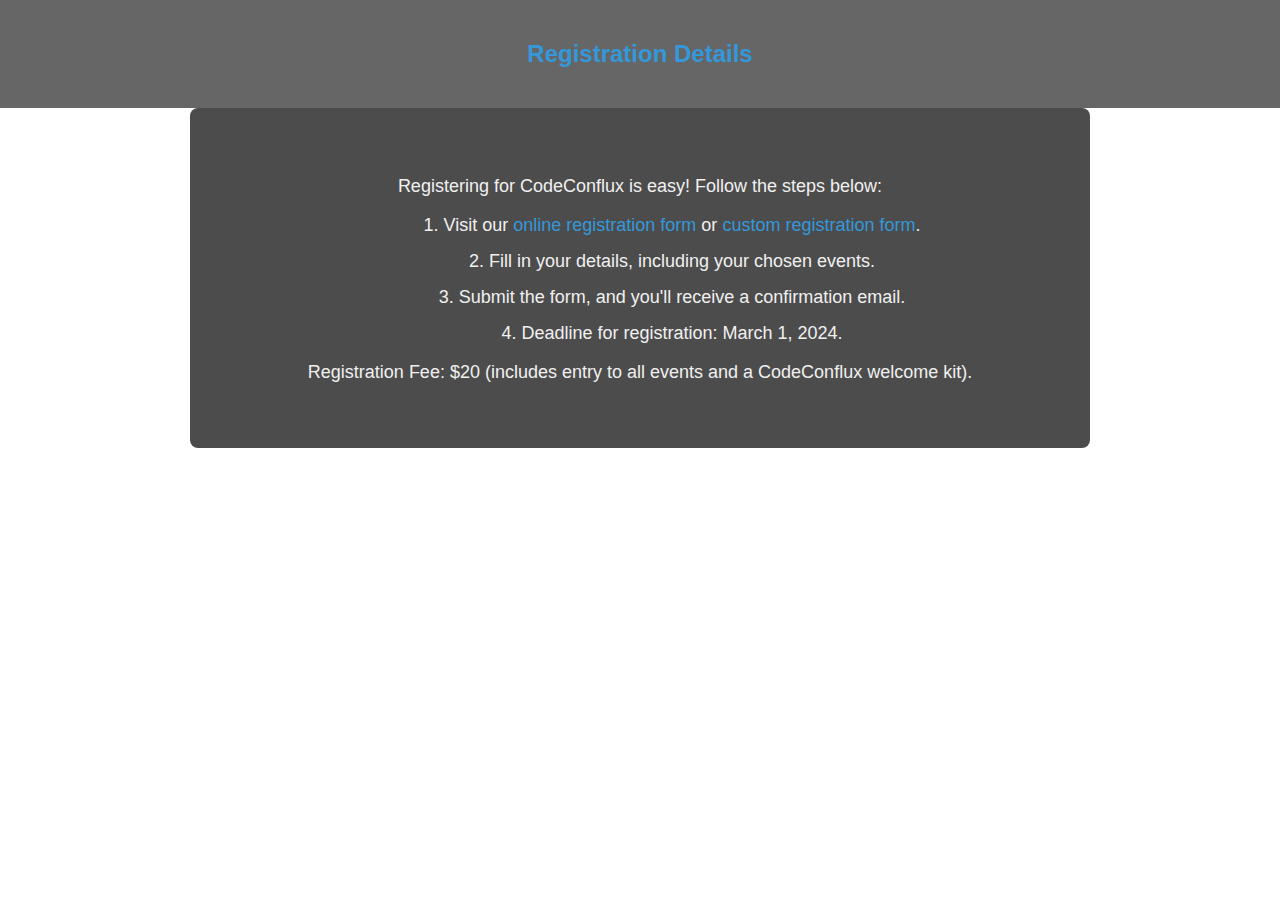
<file: registeration.html>
<html>
<head>
    <title>Registration - CodeConflux</title>
    <link rel="stylesheet" href="style.css">
    <style>
        body {
            font-family: Arial, sans-serif;
            margin: 0;
            padding: 0;
            background: url('C:/xampp/htdocs/website final/assets/images/wallpaper5.jpg') no-repeat center center fixed;
            background-size: cover;
            color: #f0f0f0;
        }
        header {
            text-align: center;
            padding: 20px;
            background-color: rgba(0, 0, 0, 0.6);
            animation: fadeInDown 1.5s ease;
        }
        h2 {
            color: #3498db;
        }
        .registration-info {
            max-width: 800px;
            margin: 0 auto;
            padding: 50px;
            background-color: rgba(0, 0, 0, 0.7);
            border-radius: 8px;
            text-align: center;
            animation: fadeInUp 1.5s ease;
            font-family: 'Segoe UI', Tahoma, Geneva, Verdana, sans-serif;
        }
        p, ol, li {
            margin-bottom: 15px;
            font-size: 18px;
        }
        a {
            color: #3498db;
            text-decoration: none;
        }
        a:hover {
            color: #2980b9;
        }

        @keyframes fadeInUp {
            from { opacity: 0; transform: translateY(20px); }
            to { opacity: 1; transform: translateY(0); }
        }
        @keyframes fadeInDown {
            from { opacity: 0; transform: translateY(-20px); }
            to { opacity: 1; transform: translateY(0); }
        }
    </style>
</head>
<body>
    <header>
        <h2>Registration Details</h2>
    </header>

    <section class="registration-info">
        <p style="font-family:'Segoe UI', Tahoma, Geneva, Verdana, sans-serif;">Registering for CodeConflux is easy! Follow the steps below:</p>
        <ol>
            <li>Visit our <a href="https://forms.gle/exampleGoogleForm">online registration form</a> or <a href="registration-form.html">custom registration form</a>.</li>
            <li>Fill in your details, including your chosen events.</li>
            <li>Submit the form, and you'll receive a confirmation email.</li>
            <li>Deadline for registration: March 1, 2024.</li>
        </ol>
        <p>Registration Fee: $20 (includes entry to all events and a CodeConflux welcome kit).</p>
    </section>
</body>
</html>
</file>
<file: style.css>
/* Body and Background */
body {
    background: url('assests/images/background2.jpg') no-repeat center center fixed;
    background-size: cover;
    color: #ffffff;
    font-family: Arial, sans-serif;
    margin: 0;
    padding: 0;
}

/* Header */
header {
    text-align: center;
    padding: 2rem;
}

/* Animated Title and Introduction */
.animated-title {
    font-size: 2.5rem;
    text-align: center;
    animation: fadeIn 2s ease-in-out;
}

.animated-intro {
    font-size: 1.2rem;
    text-align: center;
    animation: slideIn 3s ease-in-out;
}

/* Navbar */
.navbar {
    display: flex;
    justify-content: center;
    gap: 1.5rem;
    background-color: rgba(0, 0, 0, 0.8);
    padding: 1rem;
}

.navbar a {
    color: white;
    text-decoration: none;
    padding: 0.5rem;
    font-weight: bold;
    transition: color 0.3s ease;
}

.navbar a:hover {
    color: #ccc;
}

/* Intro Section */
.intro-section {
    padding: 2rem;
    text-align: center;
    background: rgba(0, 0, 0, 0.6);
    border-radius: 10px;
    margin: 2rem auto;
    width: 80%;
}

/* Table for Event Details */
.event-table {
    width: 90%;
    margin: 2rem auto;
    border-collapse: collapse;
    text-align: left;
}

.event-table th,
.event-table td {
    padding: 1rem;
    border: 1px solid #ffffff;
}

.event-table th {
    background-color: rgba(0, 0, 0, 0.8);
    color: #ffffff;
}

.event-table tr:nth-child(even) {
    background-color: rgba(255, 255, 255, 0.1);
}

/* Contact Section */
.contact-section {
    text-align: center;
    padding: 2rem;
}

.contact-section h3 {
    margin-top: 1rem;
}

/* Registration Info */
.registration-info {
    text-align: center;
    padding: 2rem;
}

.registration-info ol {
    margin-left: 1.5rem;
    list-style: decimal inside;
}

/* Gallery Grid */
.gallery {
    padding: 2rem;
    text-align: center;
}

.gallery-grid {
    display: grid;
    grid-template-columns: repeat(auto-fill, minmax(200px, 1fr));
    gap: 10px;
    padding: 2rem;
}

.gallery-grid img {
    width: 100%;
    height: auto;
    border-radius: 8px;
    transition: transform 0.3s ease;
}

.gallery-grid img:hover {
    transform: scale(1.05);
}

/* Animations */
@keyframes fadeIn {
    from { opacity: 0; }
    to { opacity: 1; }
}

@keyframes slideIn {
    from { transform: translateY(-30px); opacity: 0; }
    to { transform: translateY(0); opacity: 1; }
}
</file>
